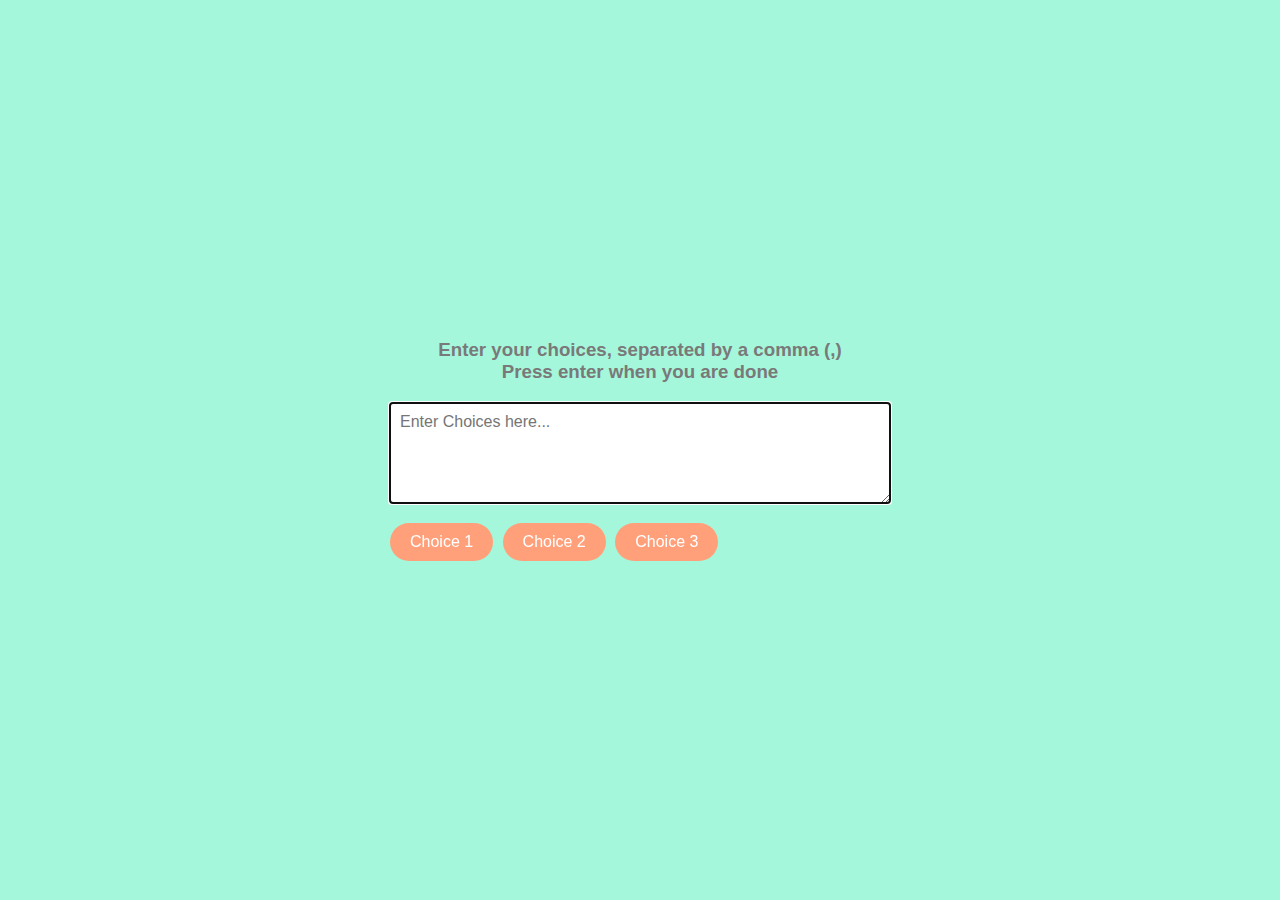
<file: index.html>
<!DOCTYPE html>
<html lang="en">
<head>
    <meta charset="UTF-8">
    <meta http-equiv="X-UA-Compatible" content="IE=edge">
    <link rel="stylesheet" href="main.css">
    <title>Random Choice Picker</title>
</head>
<body>
  <div class="container">
    <h3>Enter your choices, separated by a comma (,)
    <br>Press enter when you are done</h3>
    <textarea placeholder="Enter Choices here..." id="textarea"></textarea>
    <div id="tags">
        <span class="tag">Choice 1</span>
        <span class="tag">Choice 2</span>
        <span class="tag">Choice 3</span>
    </div>    

  </div>
    <script src="main.js"></script>
</body>
</html>
</file>
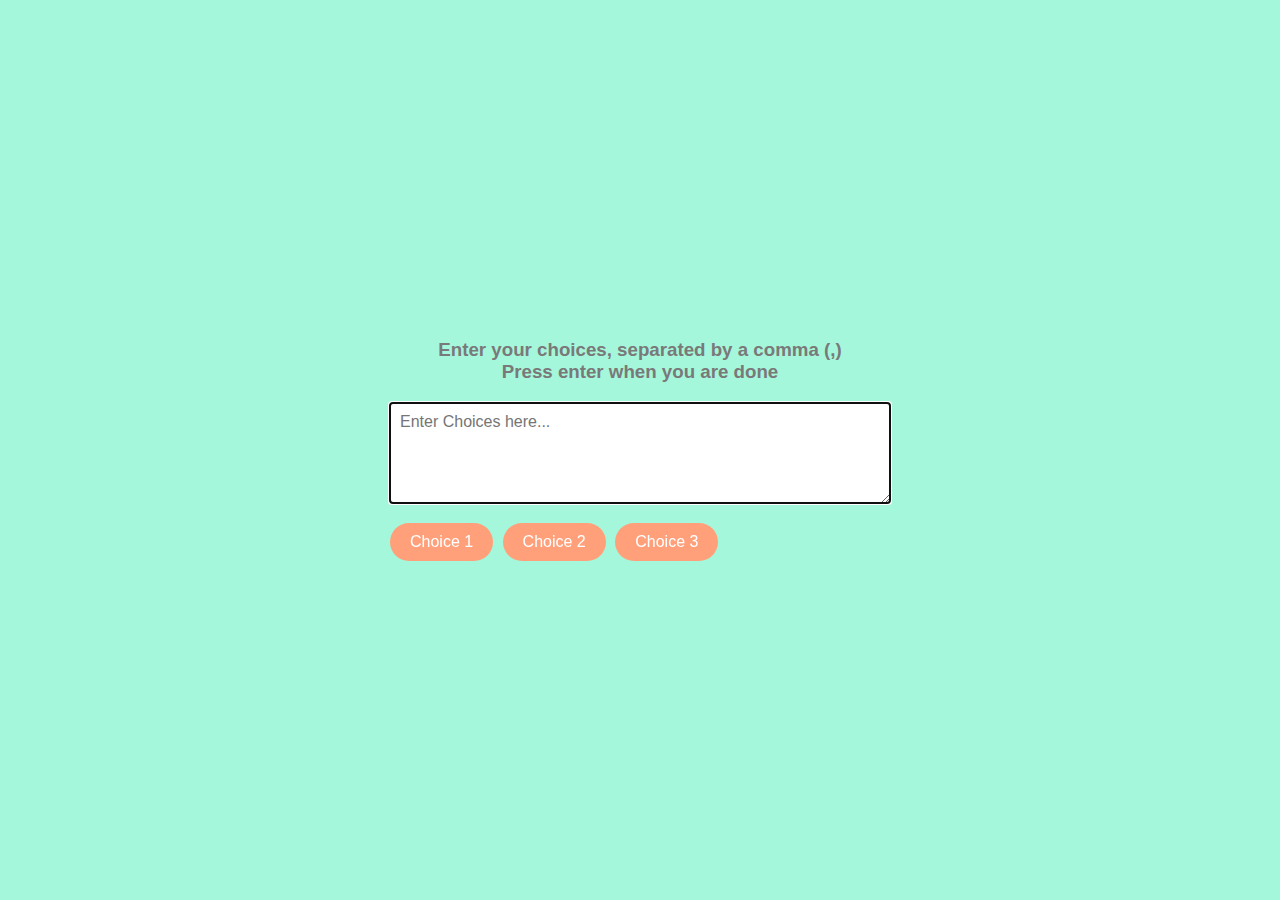
<file: Index.html>
<!DOCTYPE html>
<html lang="en">
<head>
    <meta charset="UTF-8">
    <meta http-equiv="X-UA-Compatible" content="IE=edge">
    <meta name="viewport" content="width=device-width, initial-scale=1.0">
    <link rel="stylesheet" href="main.css">
    <title>Random Choice Picker</title>
</head>
<body>
  <div class="container">
    <h3>Enter your choices, separated by a comma (,)
    <br>Press enter when you are done</h3>
    <textarea placeholder="Enter Choices here..." id="textarea"></textarea>
    <div id="tags">
        <span class="tag">Choice 1</span>
        <span class="tag">Choice 2</span>
        <span class="tag">Choice 3</span>
    </div>    

  </div>
    <script src="main.js"></script>
</body>
</html>
</file>
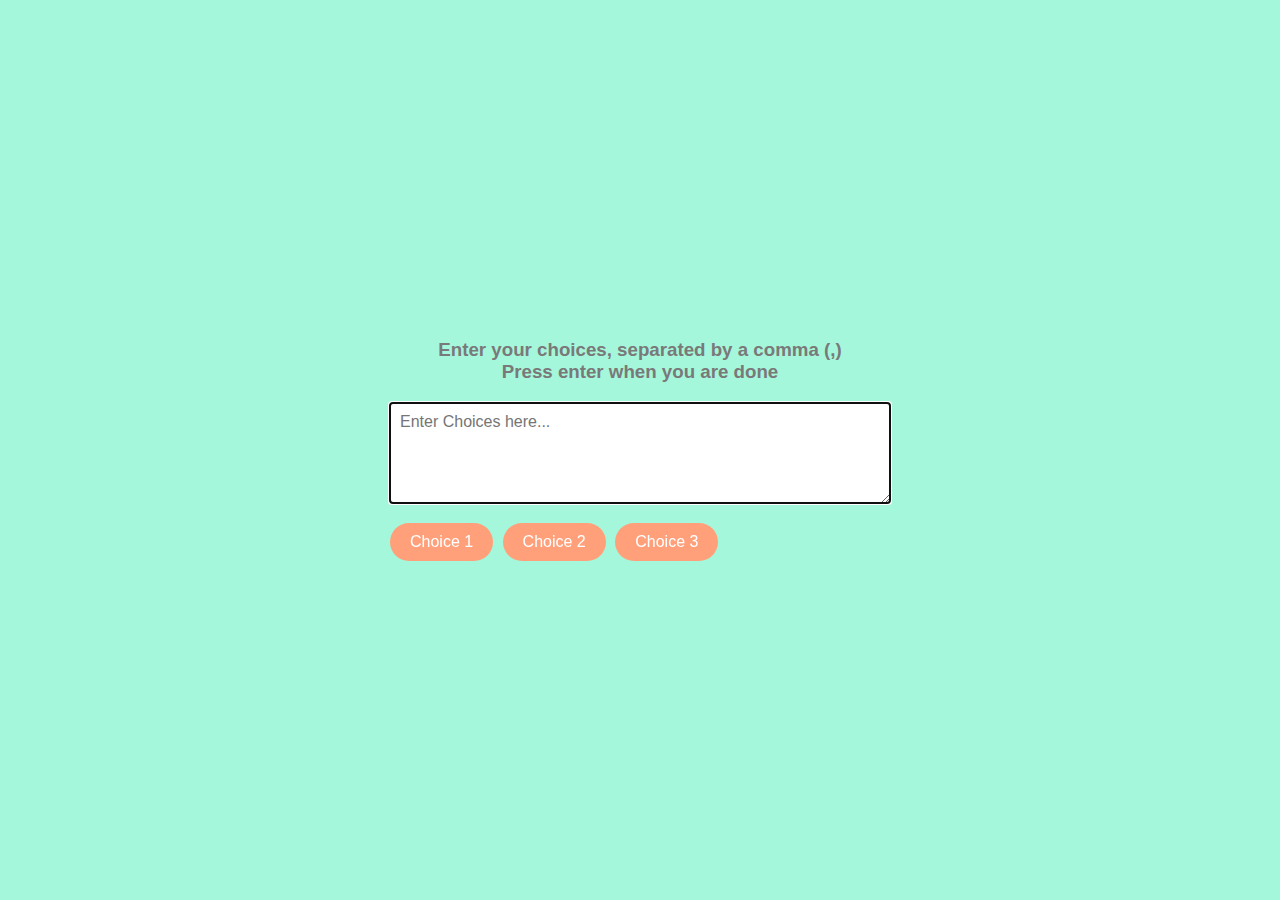
<file: main.html>
<!DOCTYPE html>
<html lang="en">
<head>
    <meta charset="UTF-8">
    <meta http-equiv="X-UA-Compatible" content="IE=edge">
    <meta name="viewport" content="width=device-width, initial-scale=1.0">
    <link rel="stylesheet" href="main.css">
    <title>Random Choice Picker</title>
</head>
<body>
  <div class="container">
    <h3>Enter your choices, separated by a comma (,)
    <br>Press enter when you are done</h3>
    <textarea placeholder="Enter Choices here..." id="textarea"></textarea>
    <div id="tags">
        <span class="tag">Choice 1</span>
        <span class="tag">Choice 2</span>
        <span class="tag">Choice 3</span>
    </div>    

  </div>
    <script src="main.js"></script>
</body>
</html>
</file>
<file: main.css>
* {
  box-sizing: border-box;
}

body {
    background-color: rgb(165, 247, 219);
    font-family: sans-serif;
    display: flex;
    flex-direction: column;
    align-items: center;
    justify-content: center;
    height: 100vh;
    overflow: hidden;
    margin: 0;
}

h3 {
  color: rgb(122, 121, 121);
  margin: 10px 0 20px;
  text-align: center;
}

.container {
    width: 500px;
}

textarea {
    border: none;
    display: block;
    width: 100%;
    height: 100px;
    font-family: inherit;
    padding: 10px;
    margin-bottom: 20px;
    font-size: 16px;
}

.tag {
    background-color: lightsalmon;
    color: #fff;
    border-radius: 30px;
    padding: 10px 20px;
    margin: 0 5px 10px 0;
    font-size: 16px;
    display: inline-block;
}

.tag.highlight {
    background-color: lightseagreen;
}
</file>
